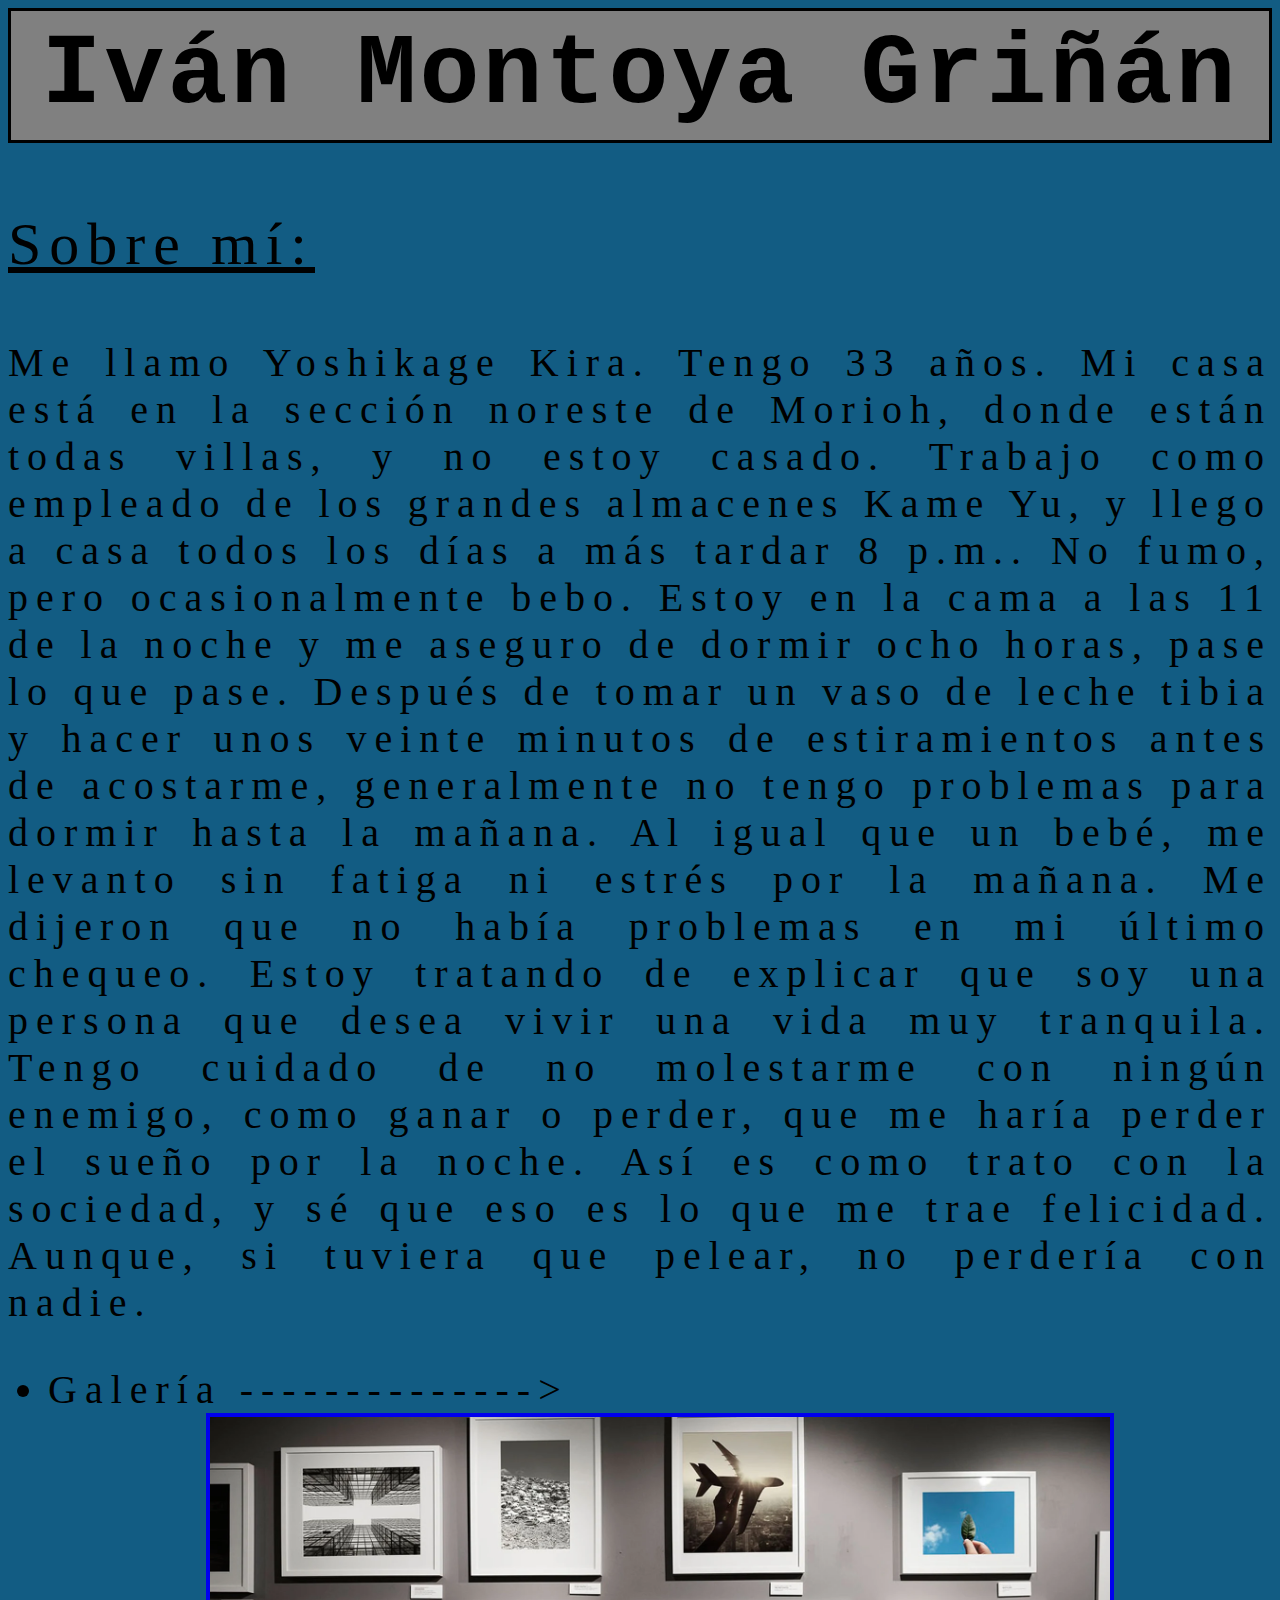
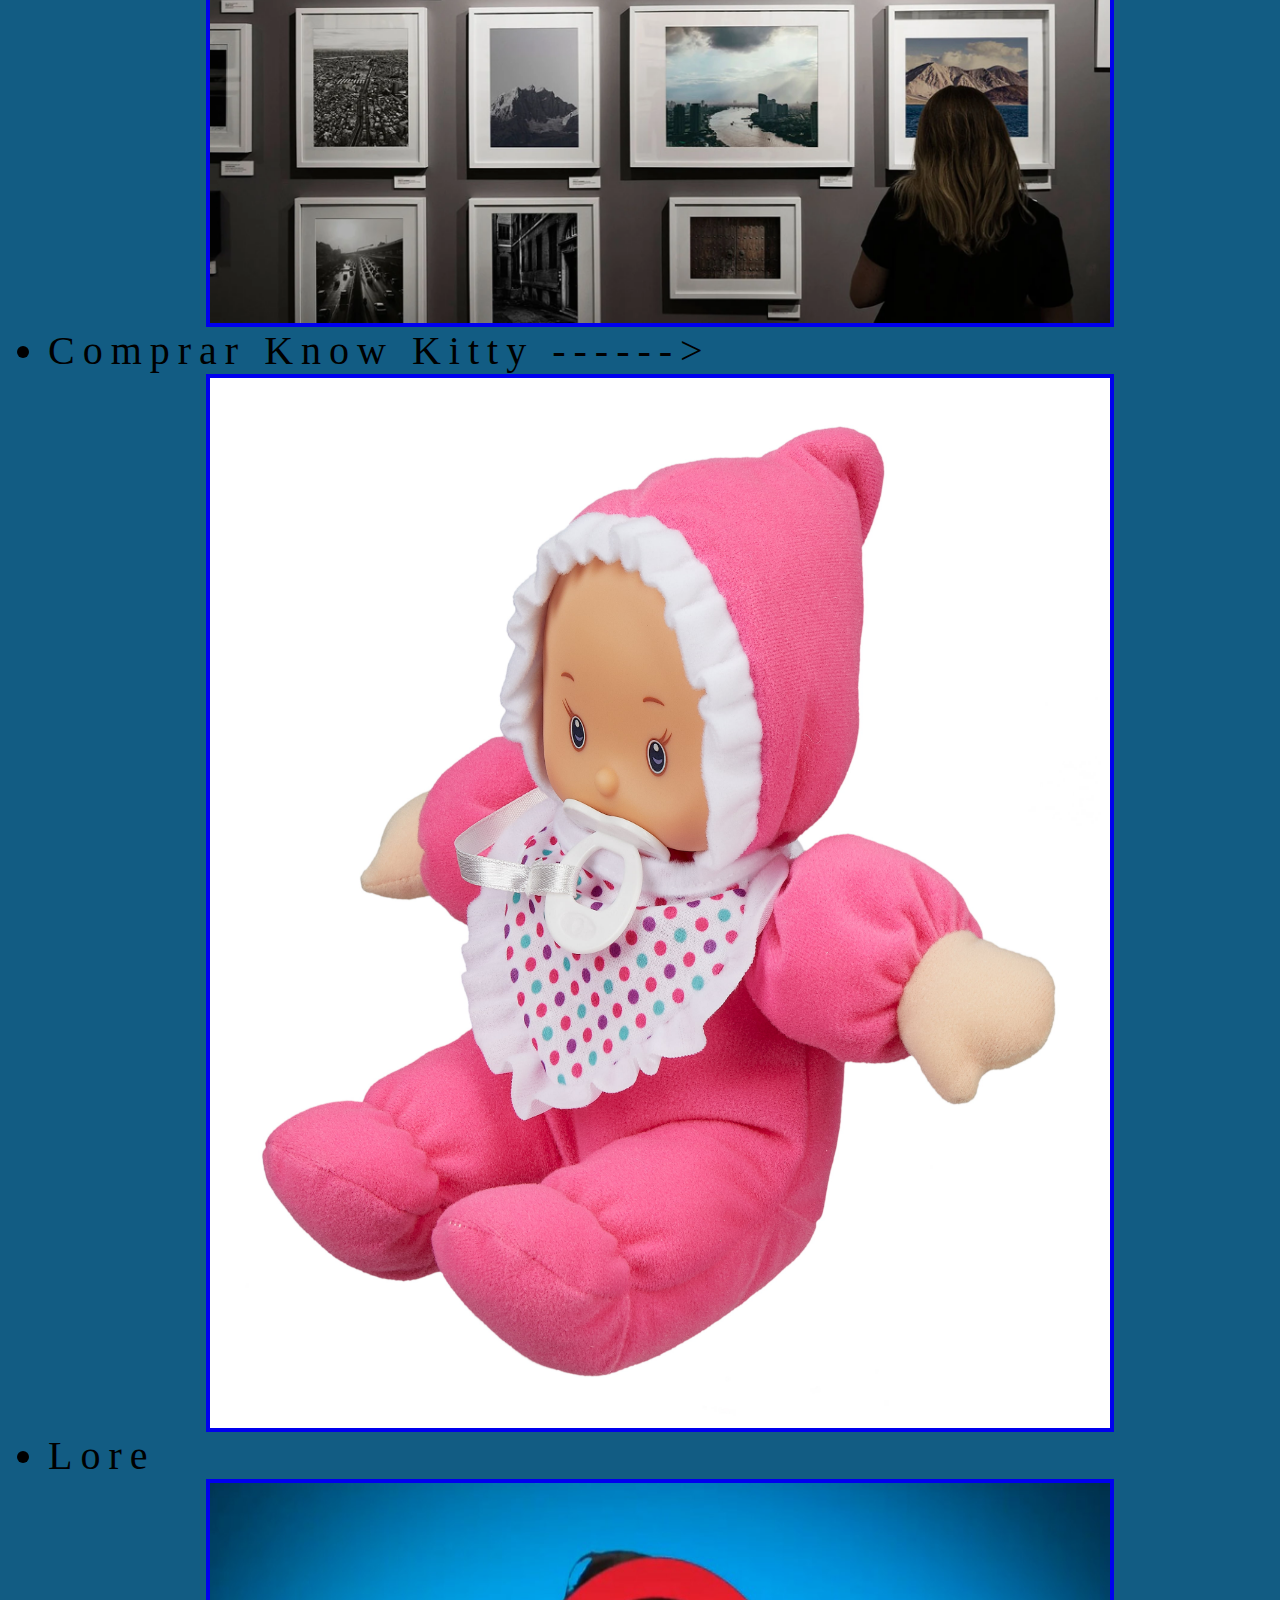
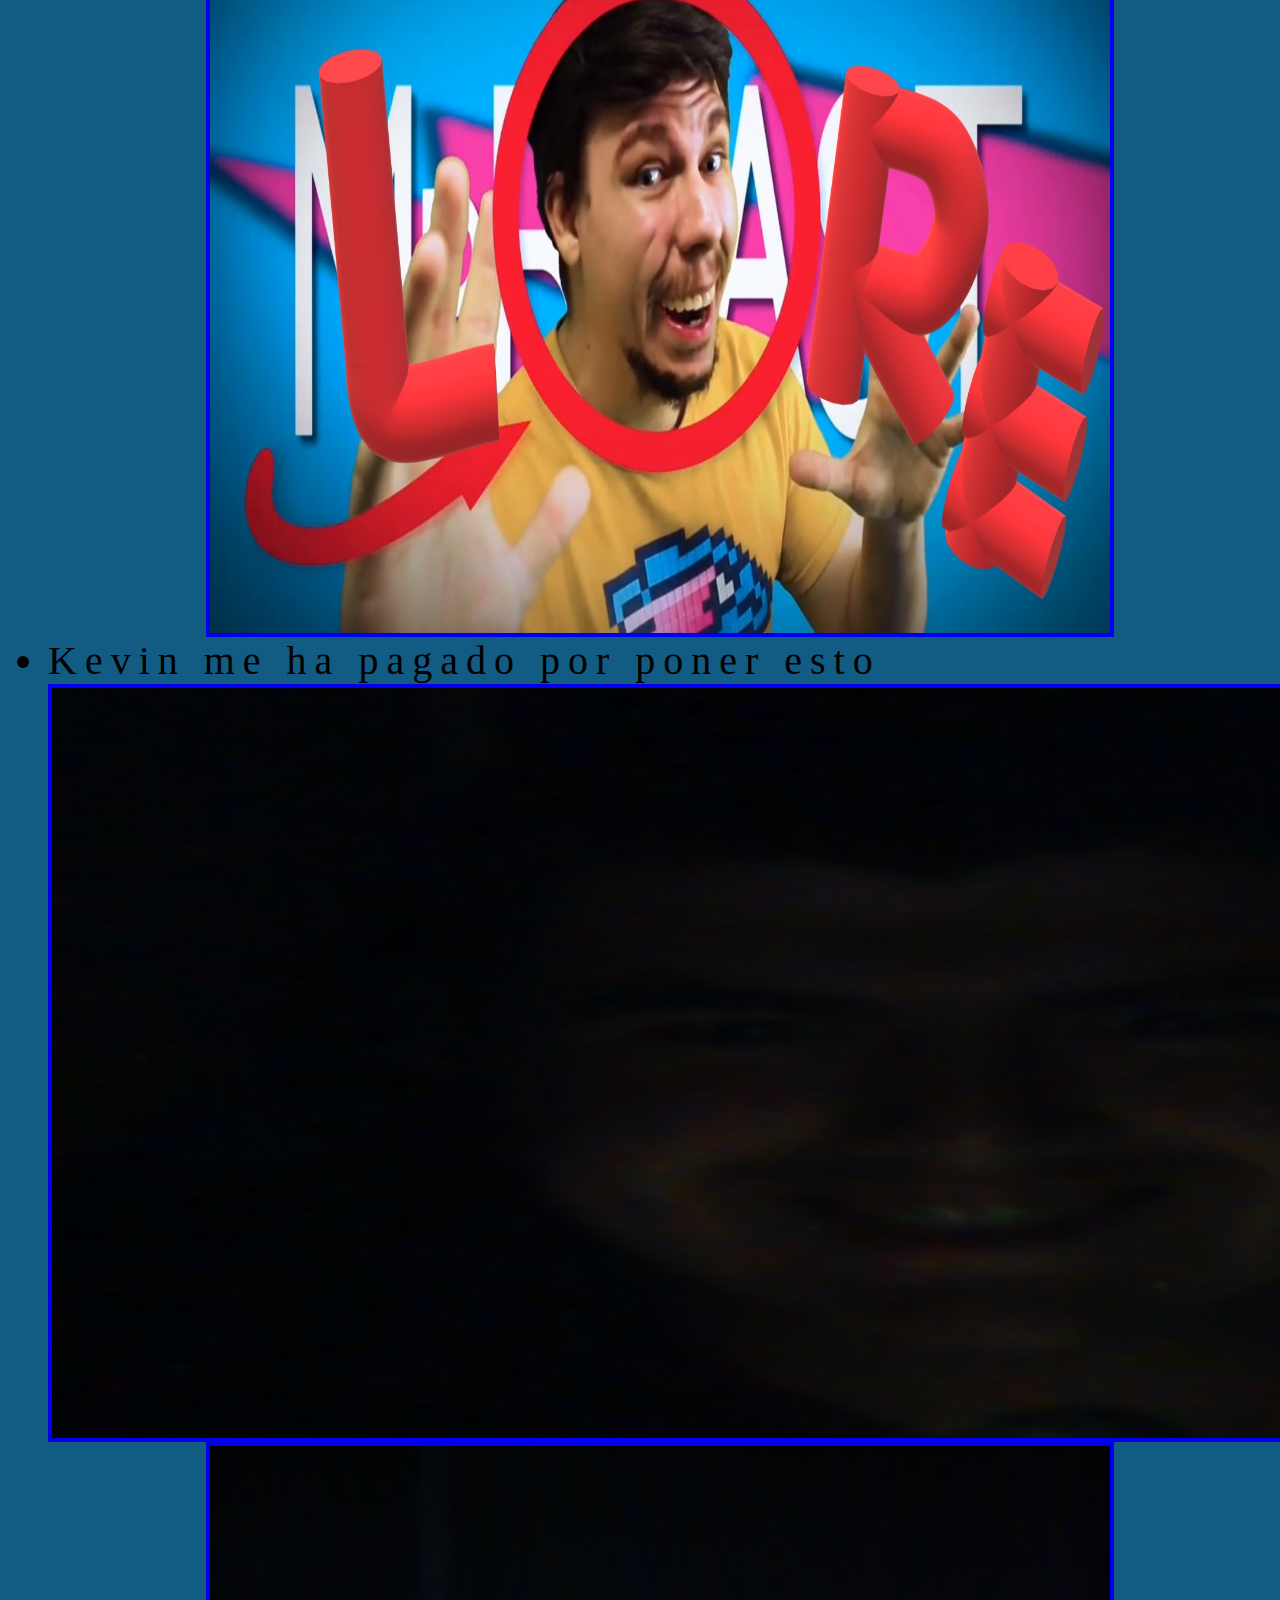
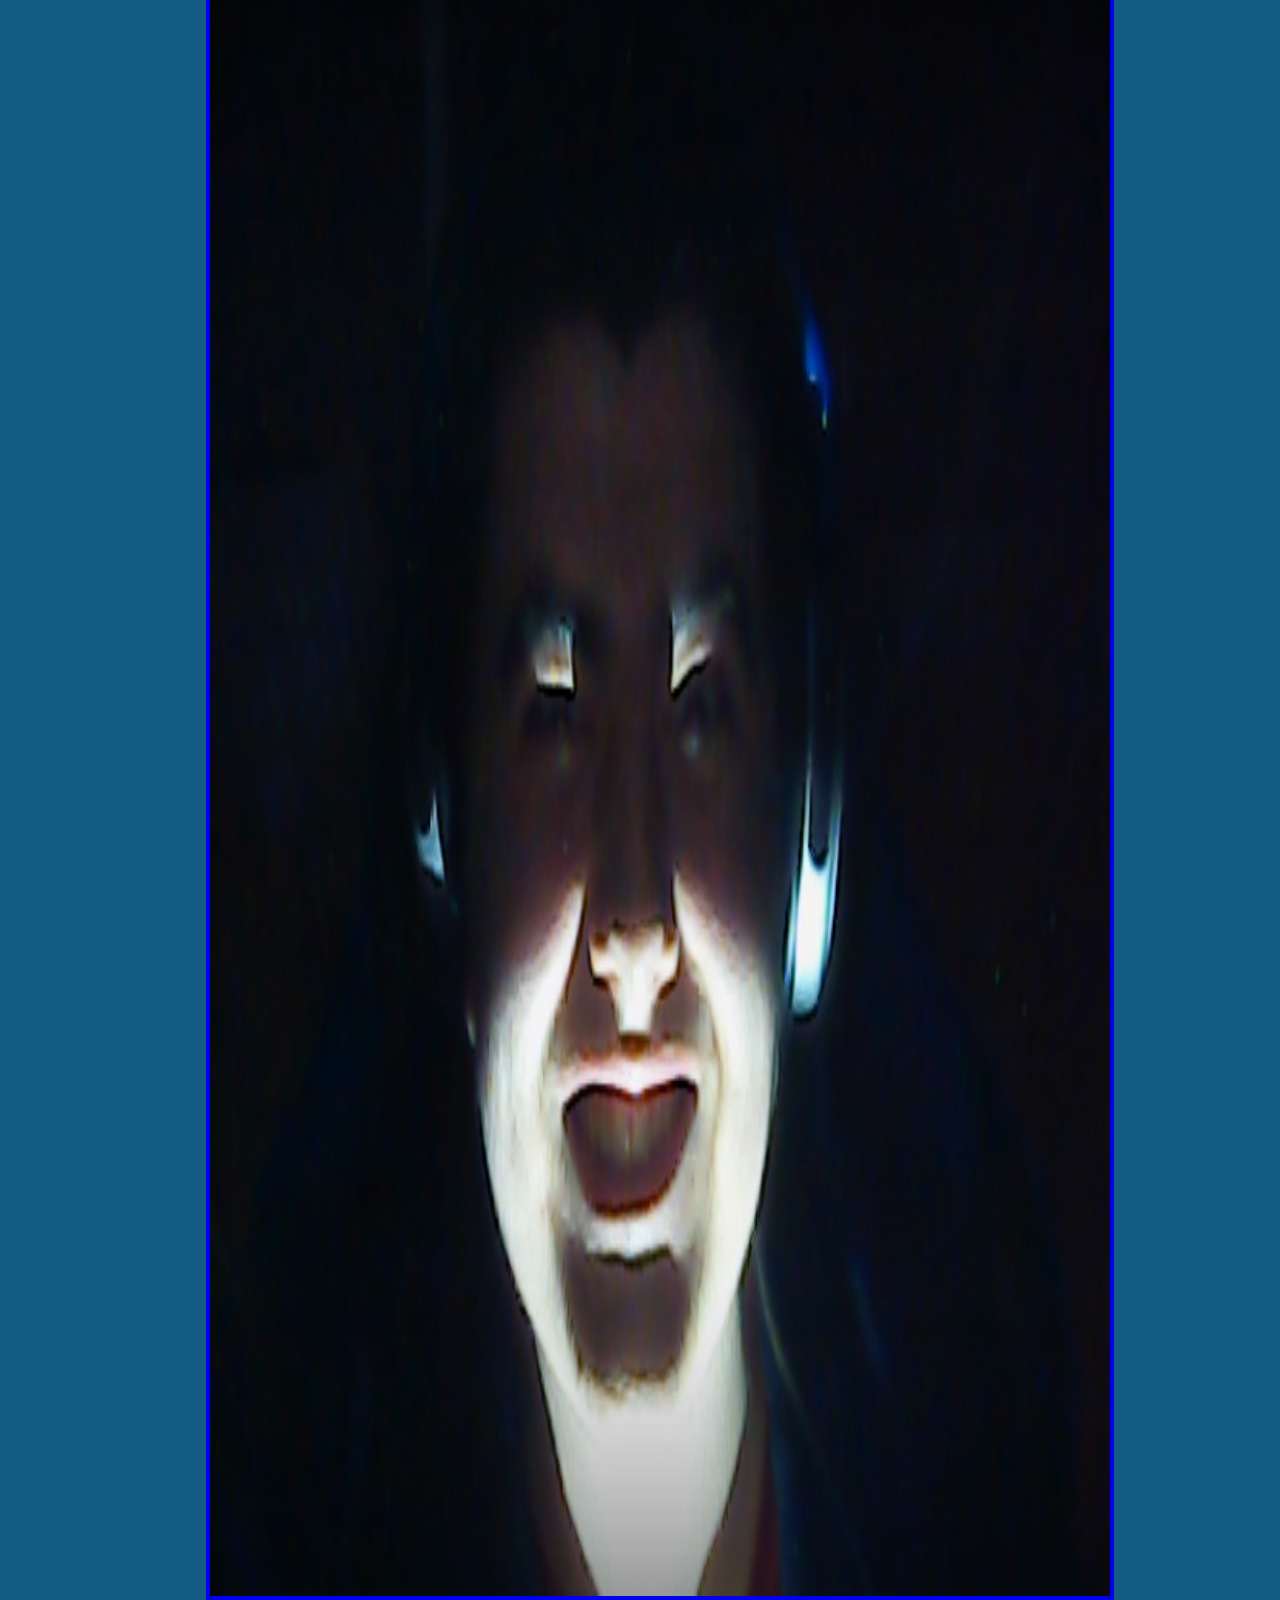
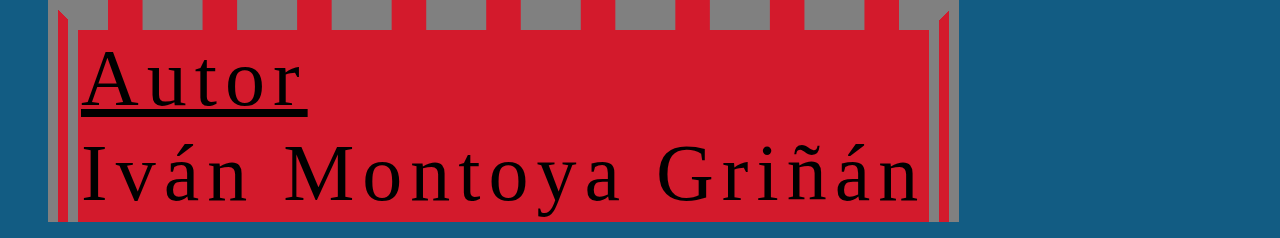
<file: index.html>
<html> 
  <title> Index </title>
<head> <link rel="stylesheet" style="text/css" href="style.css">
  <h1 class="p0"> Iván Montoya Griñán </h1> 
  
  
  </head>

<body>
 <p class="p1"> Sobre mí: <p class="p2"> Me llamo Yoshikage Kira. Tengo 33 años. Mi casa está en la sección noreste de Morioh, donde están todas villas, y no estoy casado. Trabajo como empleado de los grandes almacenes Kame Yu, y llego a casa todos los días a más tardar 8 p.m.. No fumo, pero ocasionalmente bebo. Estoy en la cama a las 11 de la noche y me aseguro de dormir ocho horas, pase lo que pase. Después de tomar un vaso de leche tibia y hacer unos veinte minutos de estiramientos antes de acostarme, generalmente no tengo problemas para dormir hasta la mañana. Al igual que un bebé, me levanto sin fatiga ni estrés por la mañana. Me dijeron que no había problemas en mi último chequeo. Estoy tratando de explicar que soy una persona que desea vivir una vida muy tranquila. Tengo cuidado de no molestarme con ningún enemigo, como ganar o perder, que me haría perder el sueño por la noche. Así es como trato con la sociedad, y sé que eso es lo que me trae felicidad. Aunque, si tuviera que pelear, no perdería con nadie.</p> </p>
   <ul>
   <li class="p3"> Galería --------------> <a href="Parte2.html"> <div align="center"> <img src="galeria.jpg" width=900px> </div> </a>
   <li class="p3"> Comprar Know Kitty ------>  <a href="Parte3.html"> <div align="center"> <img src="doll.jpg" width=900px height=1050px> </div> </a>
   <li class="p3"> Lore <a href="Parte4.html"> <div align="center"> <img src="lore.jpg" width=900px height=750px> </div> </a>
   <li class="p3"> Kevin me ha pagado por poner esto <a href="Jogo.html"> <div align="center"> <img src="kevinchin.jpg" width=1900px height=750px> <img src="kevin.jpg" width=900px height=1750px> </div> </a>
   <table class="p11">
<tr>   
   <td style="text-decoration:underline"> Autor </td>
</tr>
<tr>
   <td> Iván Montoya Griñán </td>
   </html>
</file>
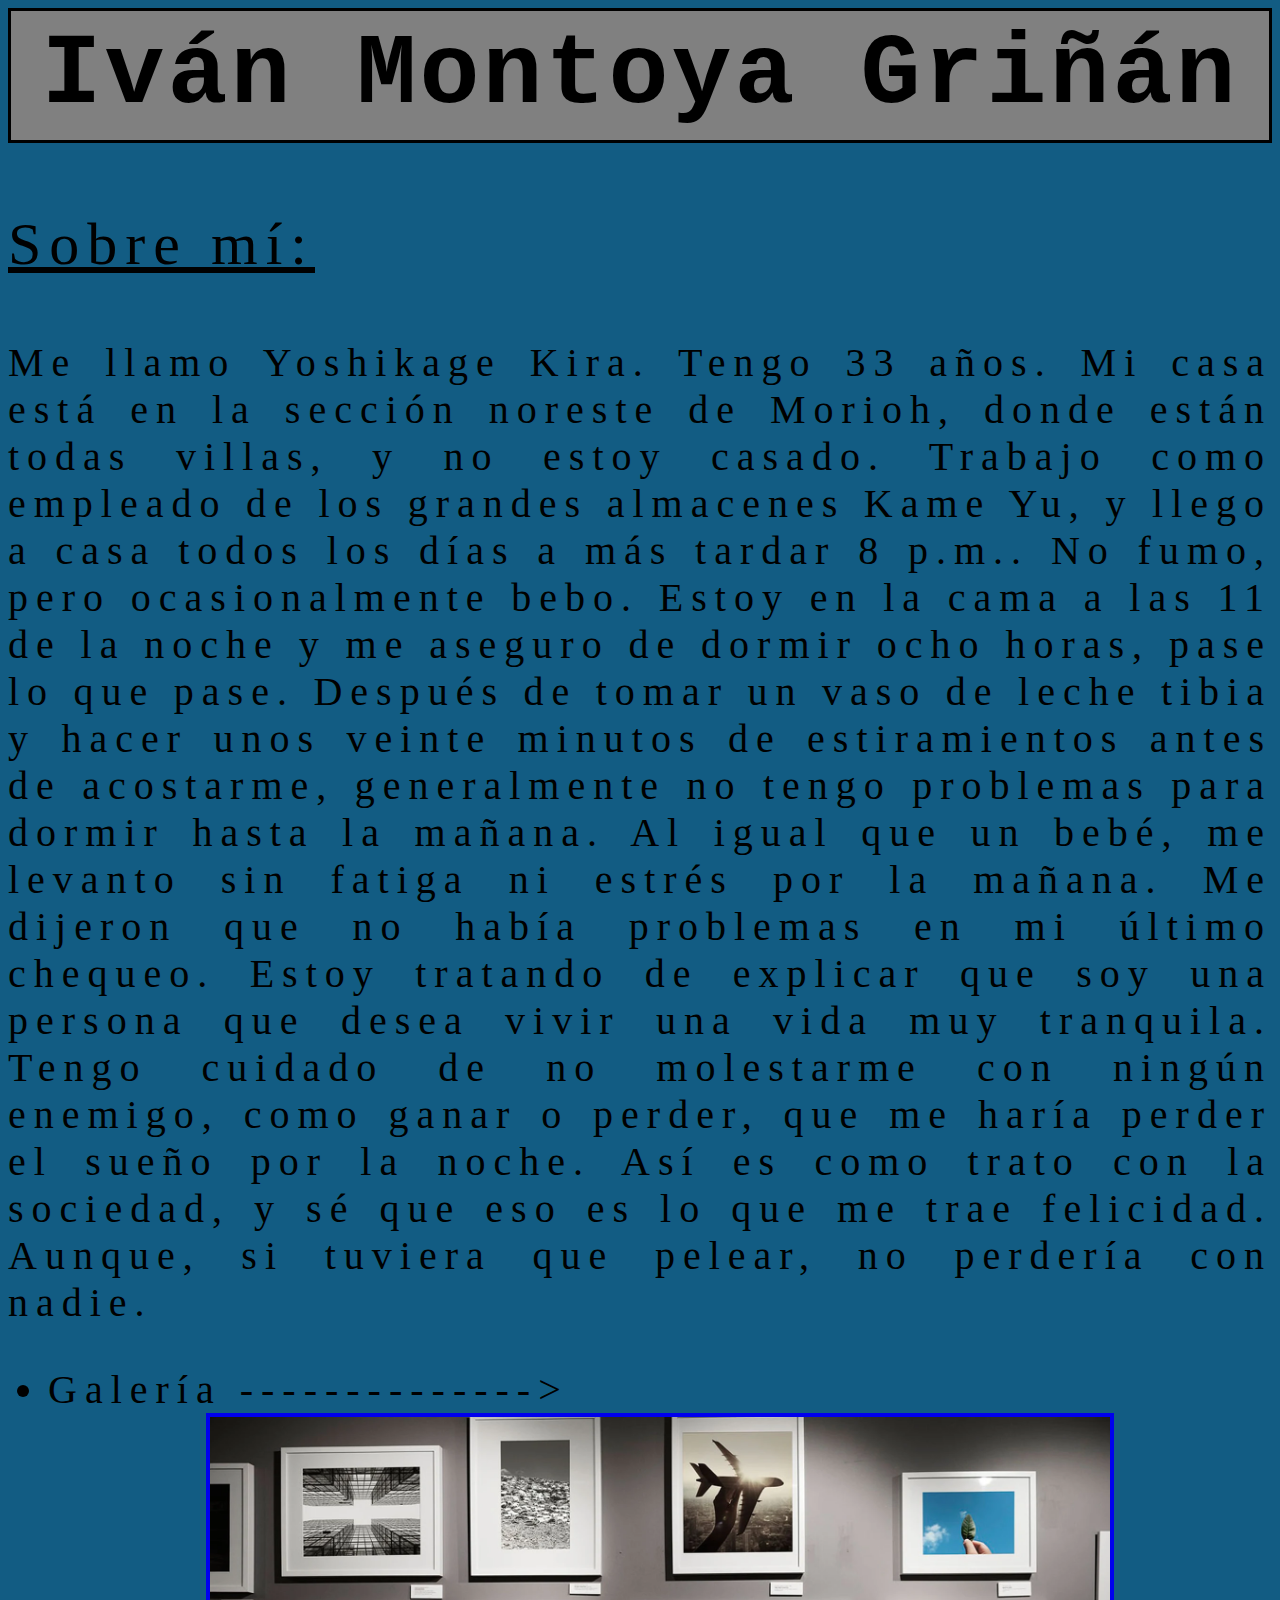
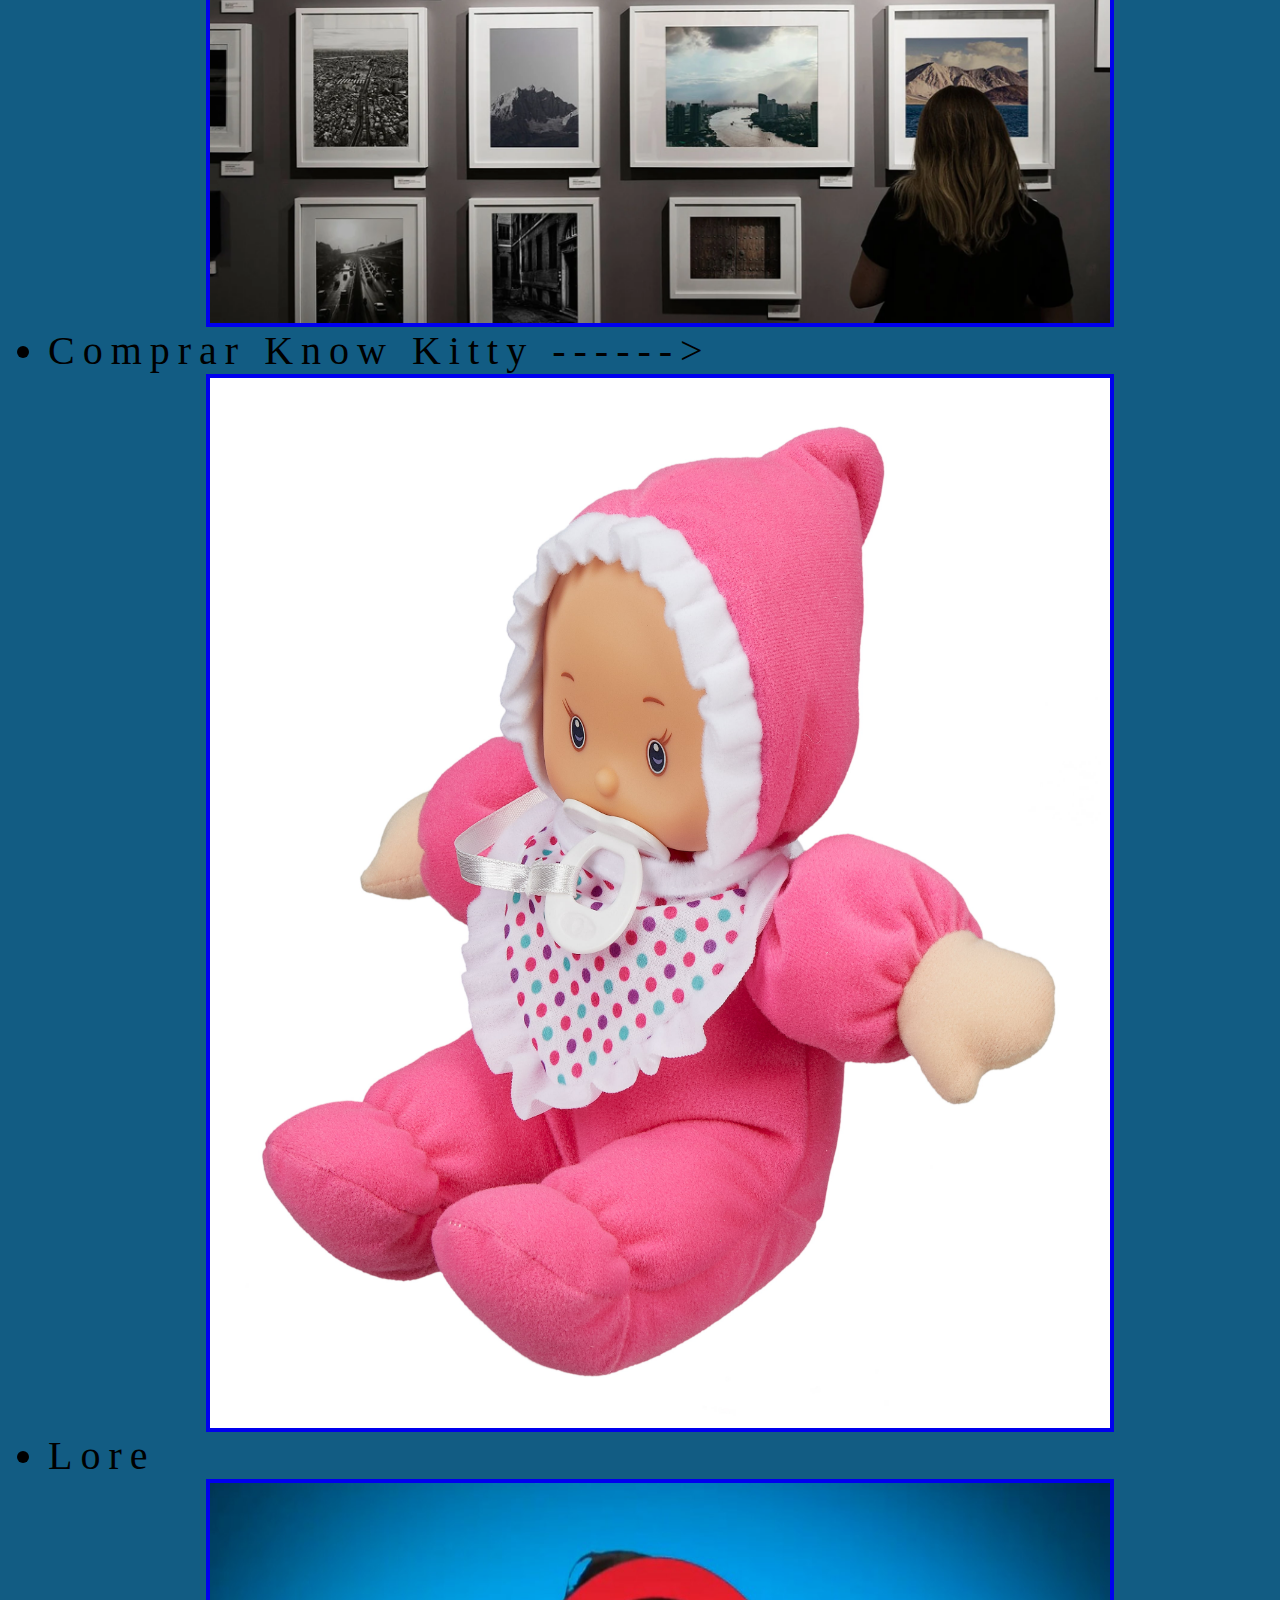
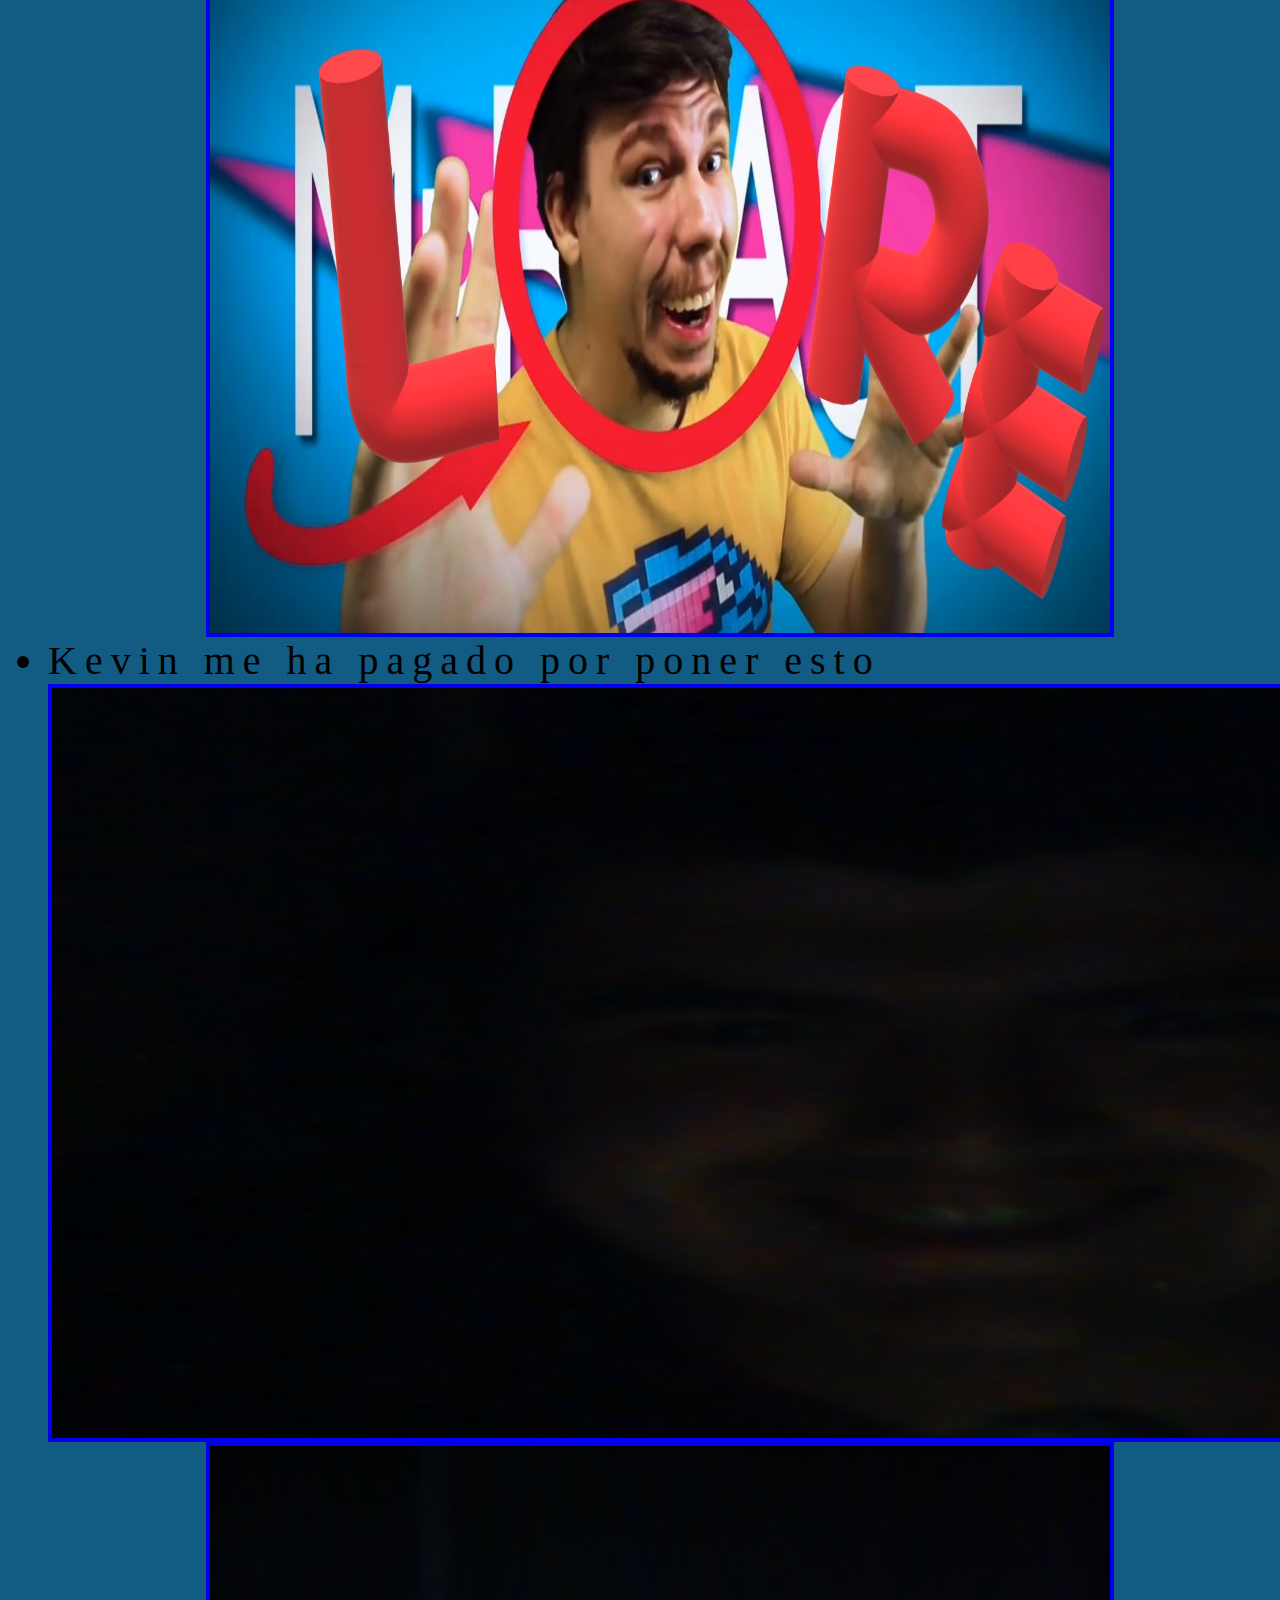
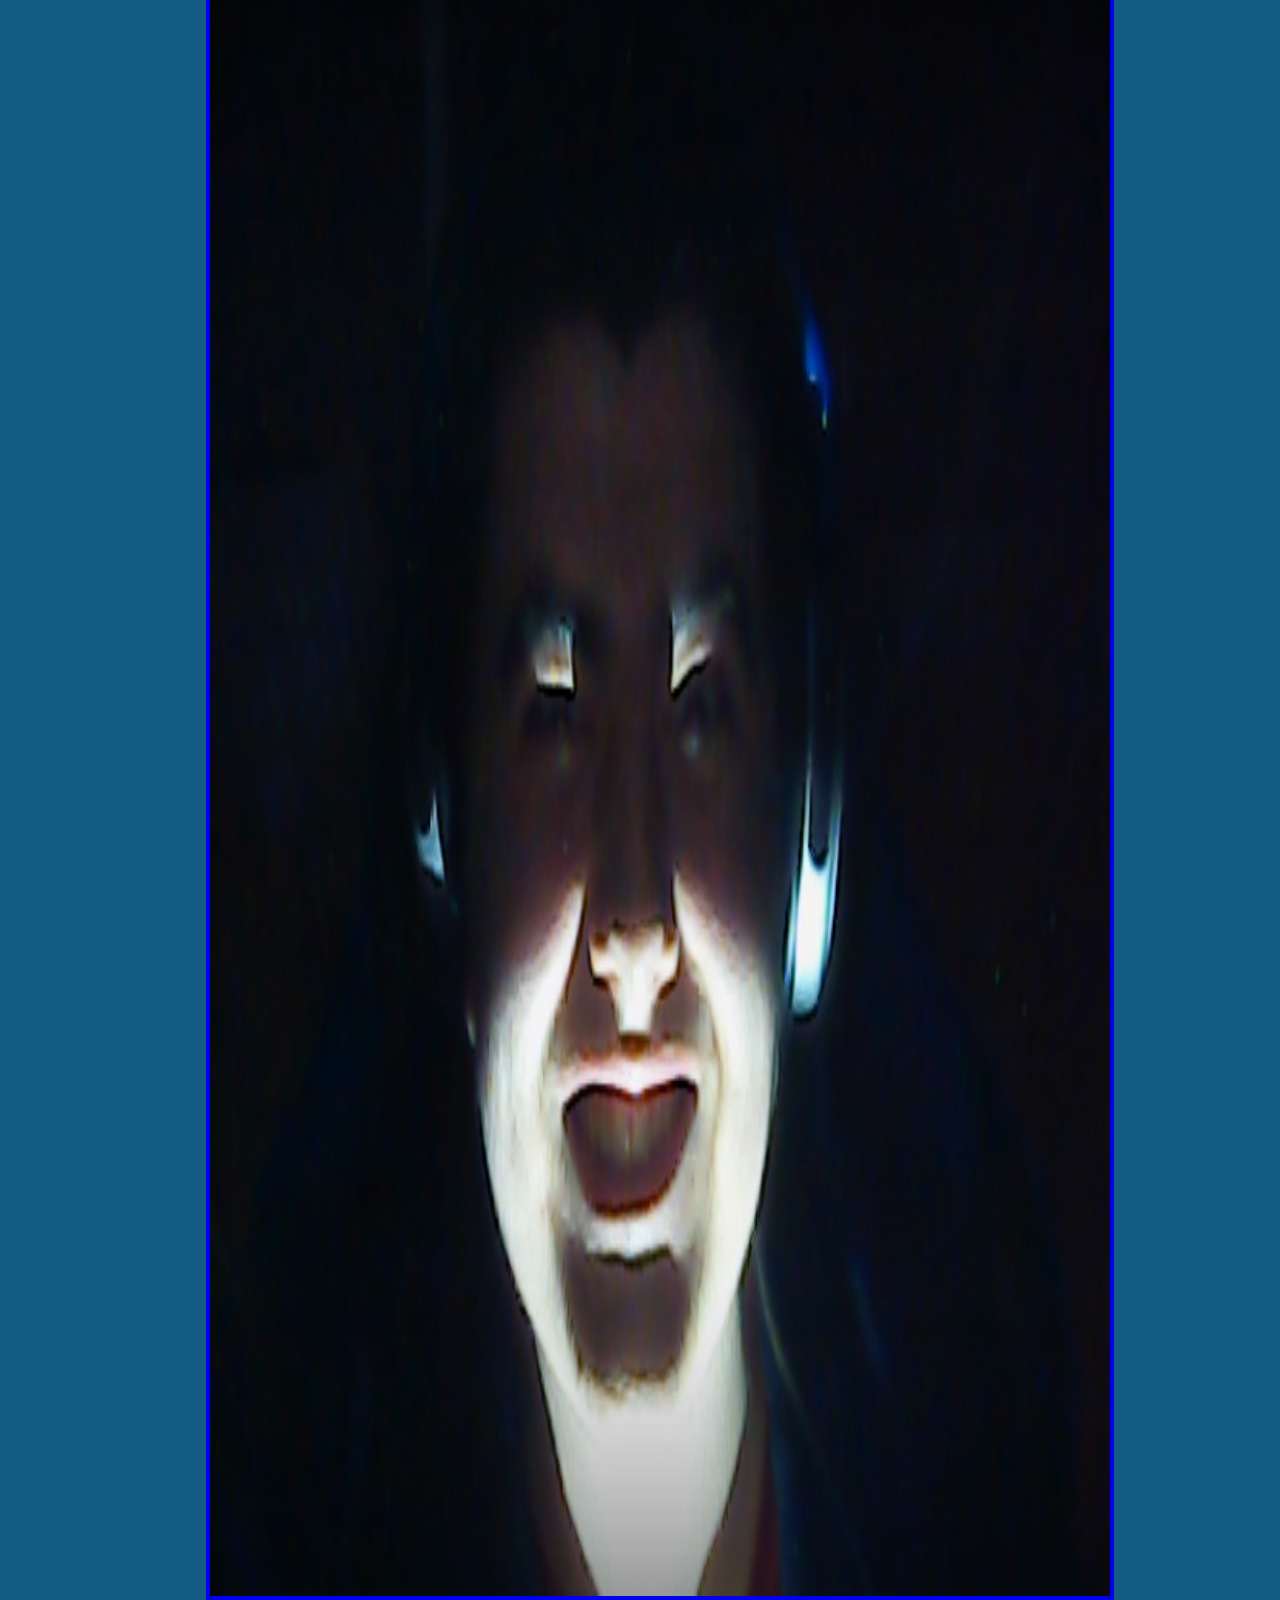
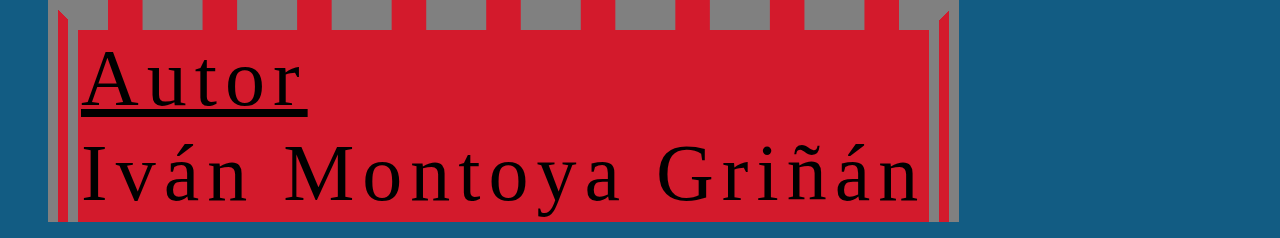
<file: Parte1.html>
<html> 
  <title> Index </title>
<head> <link rel="stylesheet" style="text/css" href="style.css">
  <h1 class="p0"> Iván Montoya Griñán </h1> 
  
  
  </head>

<body>
 <p class="p1"> Sobre mí: <p class="p2"> Me llamo Yoshikage Kira. Tengo 33 años. Mi casa está en la sección noreste de Morioh, donde están todas villas, y no estoy casado. Trabajo como empleado de los grandes almacenes Kame Yu, y llego a casa todos los días a más tardar 8 p.m.. No fumo, pero ocasionalmente bebo. Estoy en la cama a las 11 de la noche y me aseguro de dormir ocho horas, pase lo que pase. Después de tomar un vaso de leche tibia y hacer unos veinte minutos de estiramientos antes de acostarme, generalmente no tengo problemas para dormir hasta la mañana. Al igual que un bebé, me levanto sin fatiga ni estrés por la mañana. Me dijeron que no había problemas en mi último chequeo. Estoy tratando de explicar que soy una persona que desea vivir una vida muy tranquila. Tengo cuidado de no molestarme con ningún enemigo, como ganar o perder, que me haría perder el sueño por la noche. Así es como trato con la sociedad, y sé que eso es lo que me trae felicidad. Aunque, si tuviera que pelear, no perdería con nadie.</p> </p>
   <ul>
   <li class="p3"> Galería --------------> <a href="Parte2.html"> <div align="center"> <img src="galeria.jpg" width=900px> </div> </a>
   <li class="p3"> Comprar Know Kitty ------>  <a href="Parte3.html"> <div align="center"> <img src="doll.jpg" width=900px height=1050px> </div> </a>
   <li class="p3"> Lore <a href="Parte4.html"> <div align="center"> <img src="lore.jpg" width=900px height=750px> </div> </a>
   <li class="p3"> Kevin me ha pagado por poner esto <a href="jogo.html"> <div align="center"> <img src="kevinchin.jpg" width=1900px height=750px> <img src="kevin.jpg" width=900px height=1750px> </div> </a>
   <table class="p11">
<tr>   
   <td style="text-decoration:underline"> Autor </td>
</tr>
<tr>
   <td> Iván Montoya Griñán </td>
   </html>
</file>
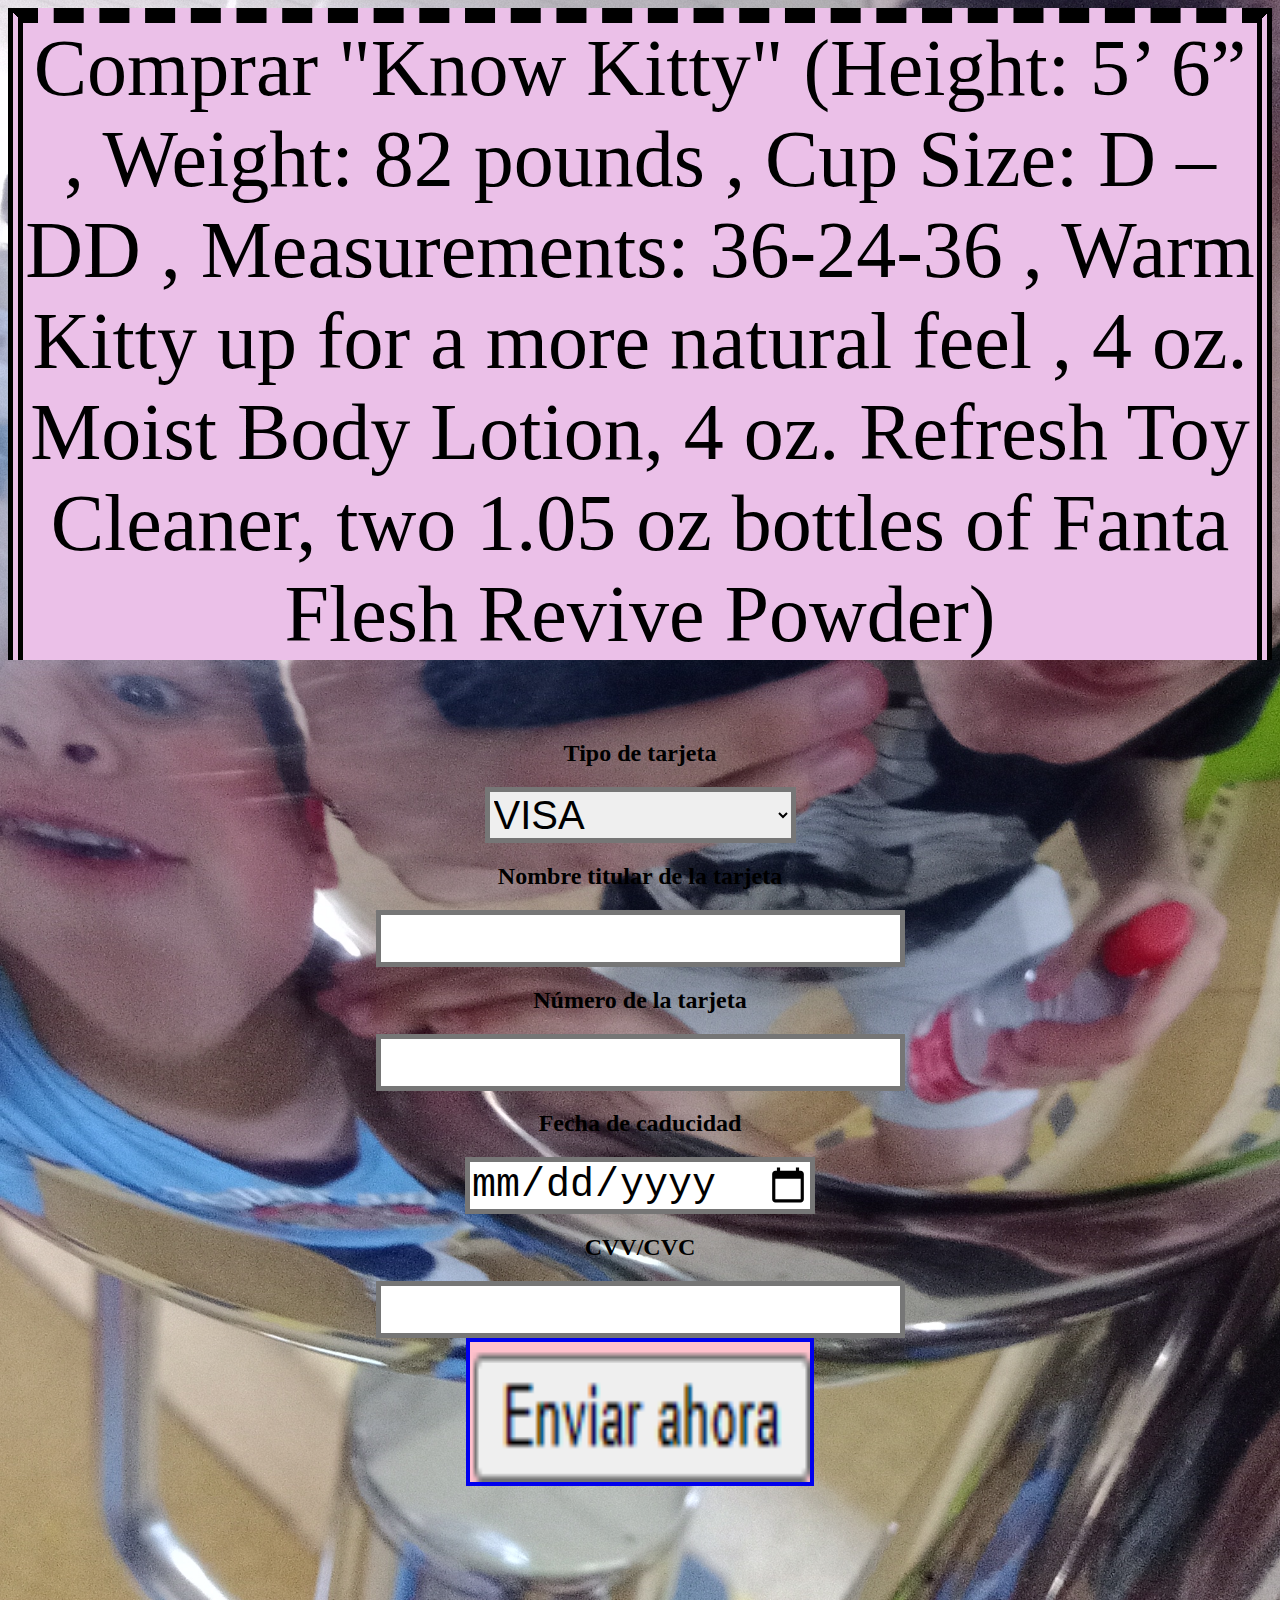
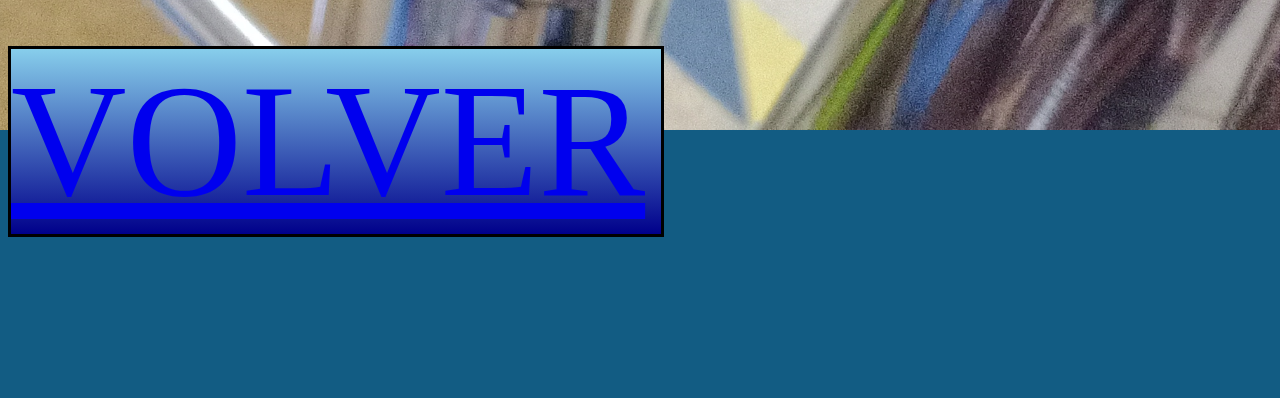
<file: Parte3.html>
<html>
<head>
	<title>Comprar KnowKitty</title><link rel="stylesheet" style="text/css" href="style.css"> </head>
</head>
<body style="background-image: url(fondo.jpg); background-repeat: no-repeat; background-attachment:fixed; background-size:cover; text-align: center;
background-position: center">
	<p class="p9">Comprar "Know Kitty" (Height: 5’ 6” , Weight: 82 pounds , Cup Size: D – DD , Measurements: 36-24-36 , Warm Kitty up for a more natural feel ,  4 oz. Moist Body Lotion, 4 oz. Refresh Toy Cleaner, two 1.05 oz bottles of Fanta Flesh Revive Powder)</p>
	<form>
		<h2> Tipo de tarjeta </h2>
		<select class="p10">
		<option>VISA</option>
		<option>MASTERCARD</option>
		<option>Paysafecard</option>
		</select>
		<h2> Nombre titular de la tarjeta </h2>
		<input class="p10" type="text"> 
		<h2> Número de la tarjeta </h2>
		<input class="p10" type="text"> 
		<h2> Fecha de caducidad </h2>
		<input class="p10" type="date"> 
		<h2> CVV/CVC </h2>
		<input class="p10" type="number"> 
		<br> <a href="mailto:1917136@alu.murciaeduca.es?subject=KnowKitty"> <img src="troll.png" width=340px height=140px> </a> 
	</form>
	<p class="p8"> <a href="index.html"> VOLVER </a> </p>
</body>
</html>
</file>
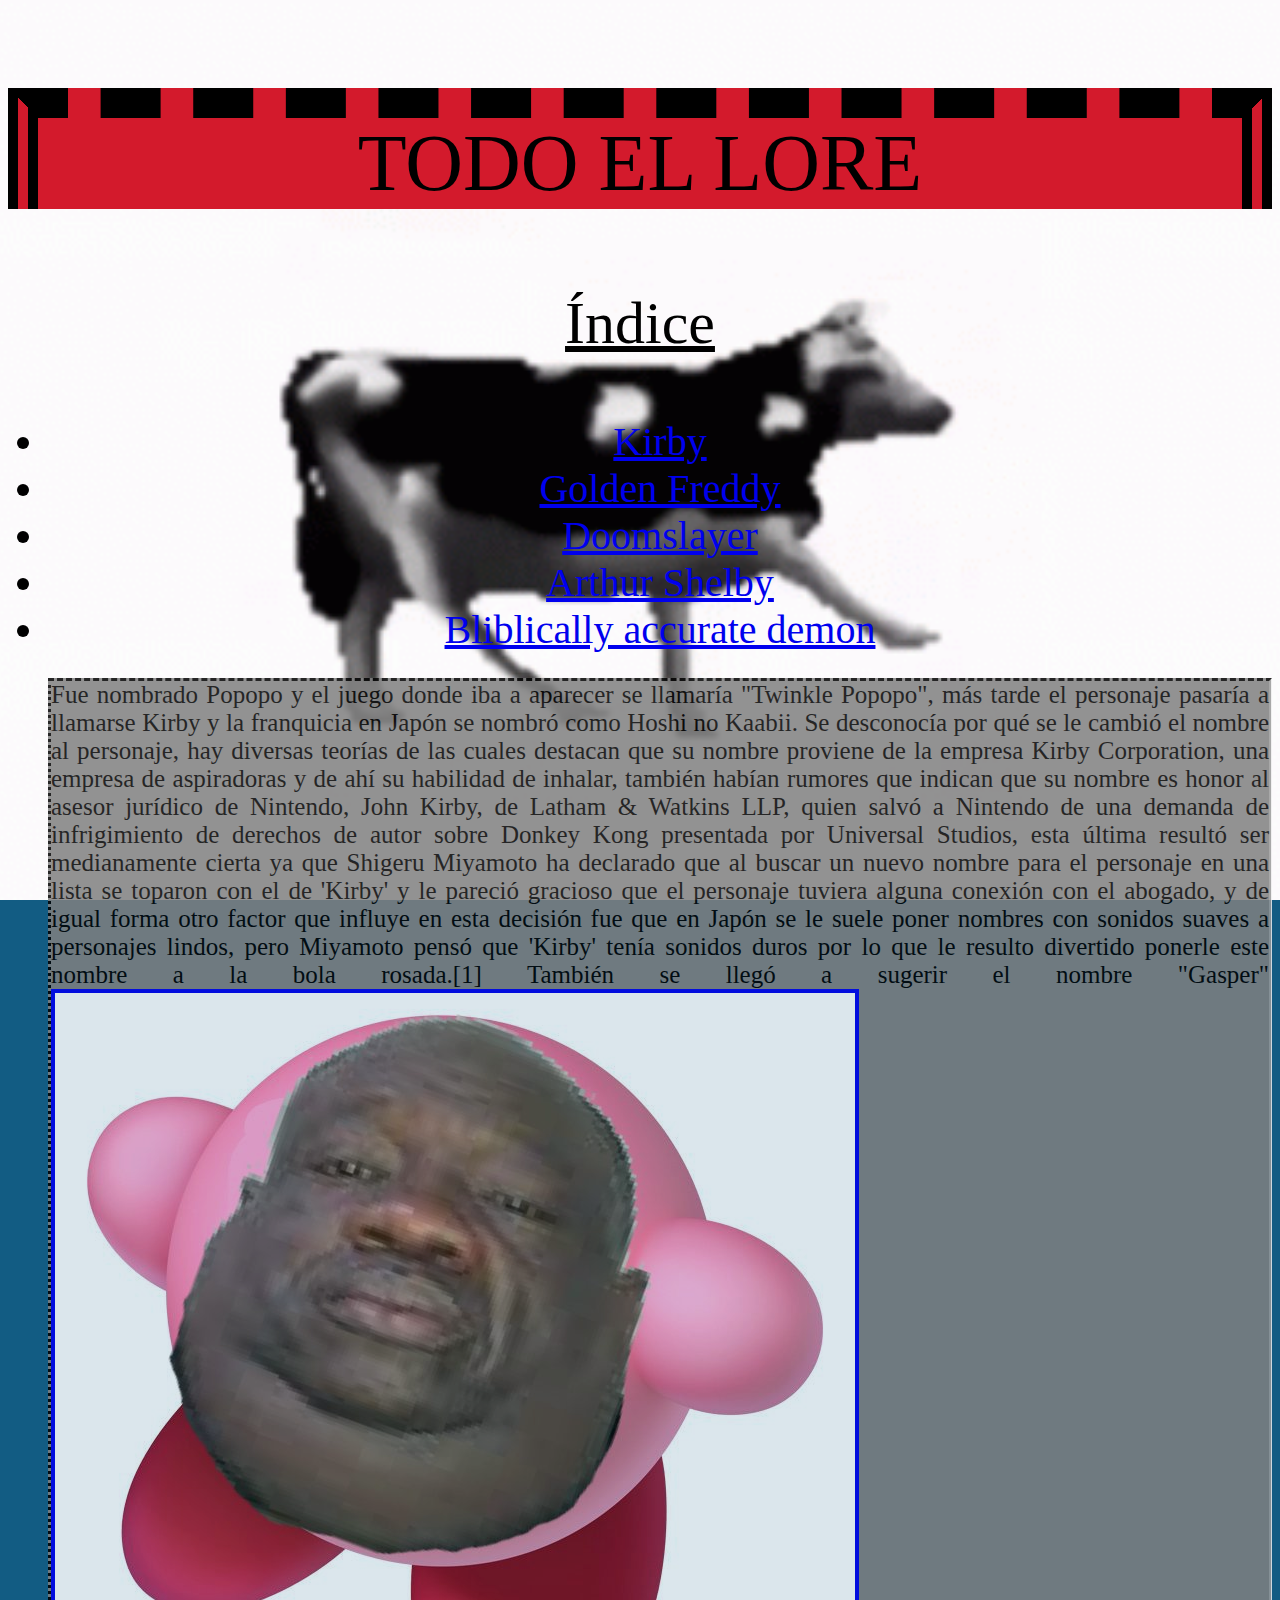
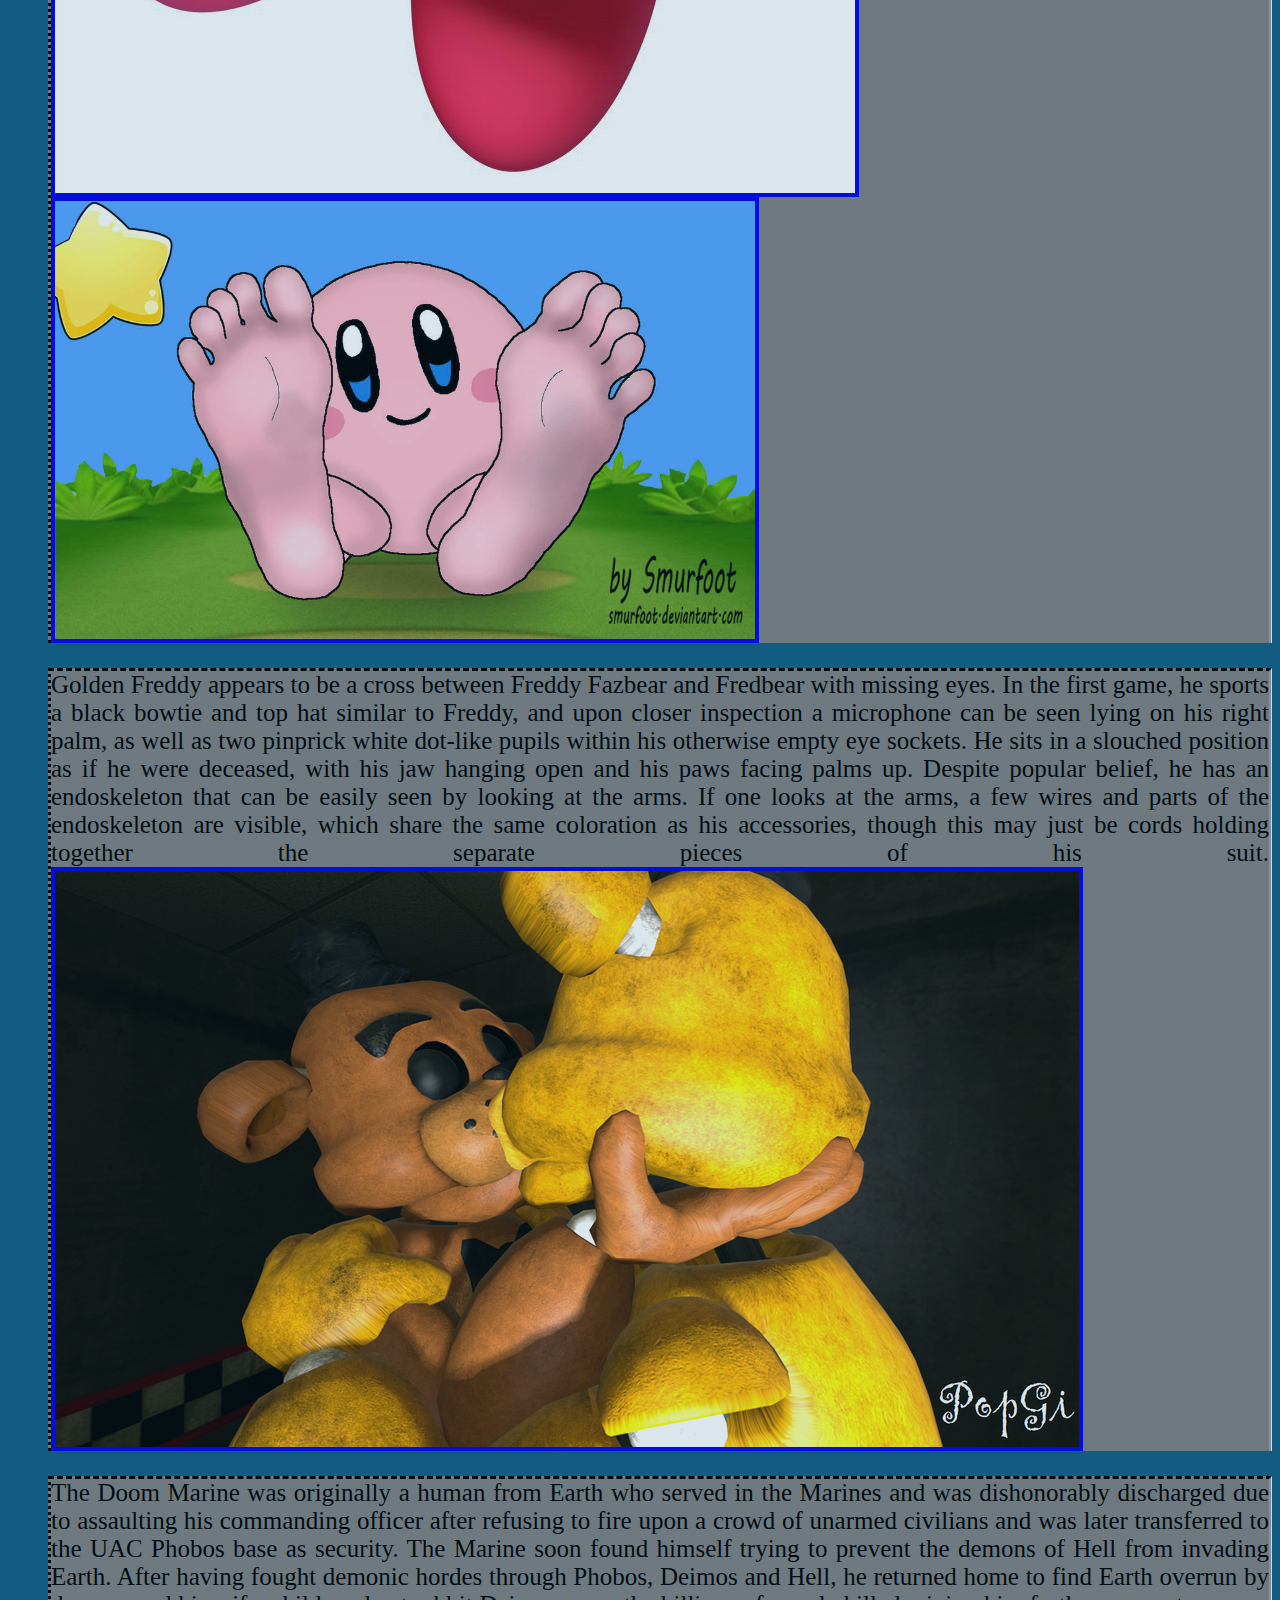
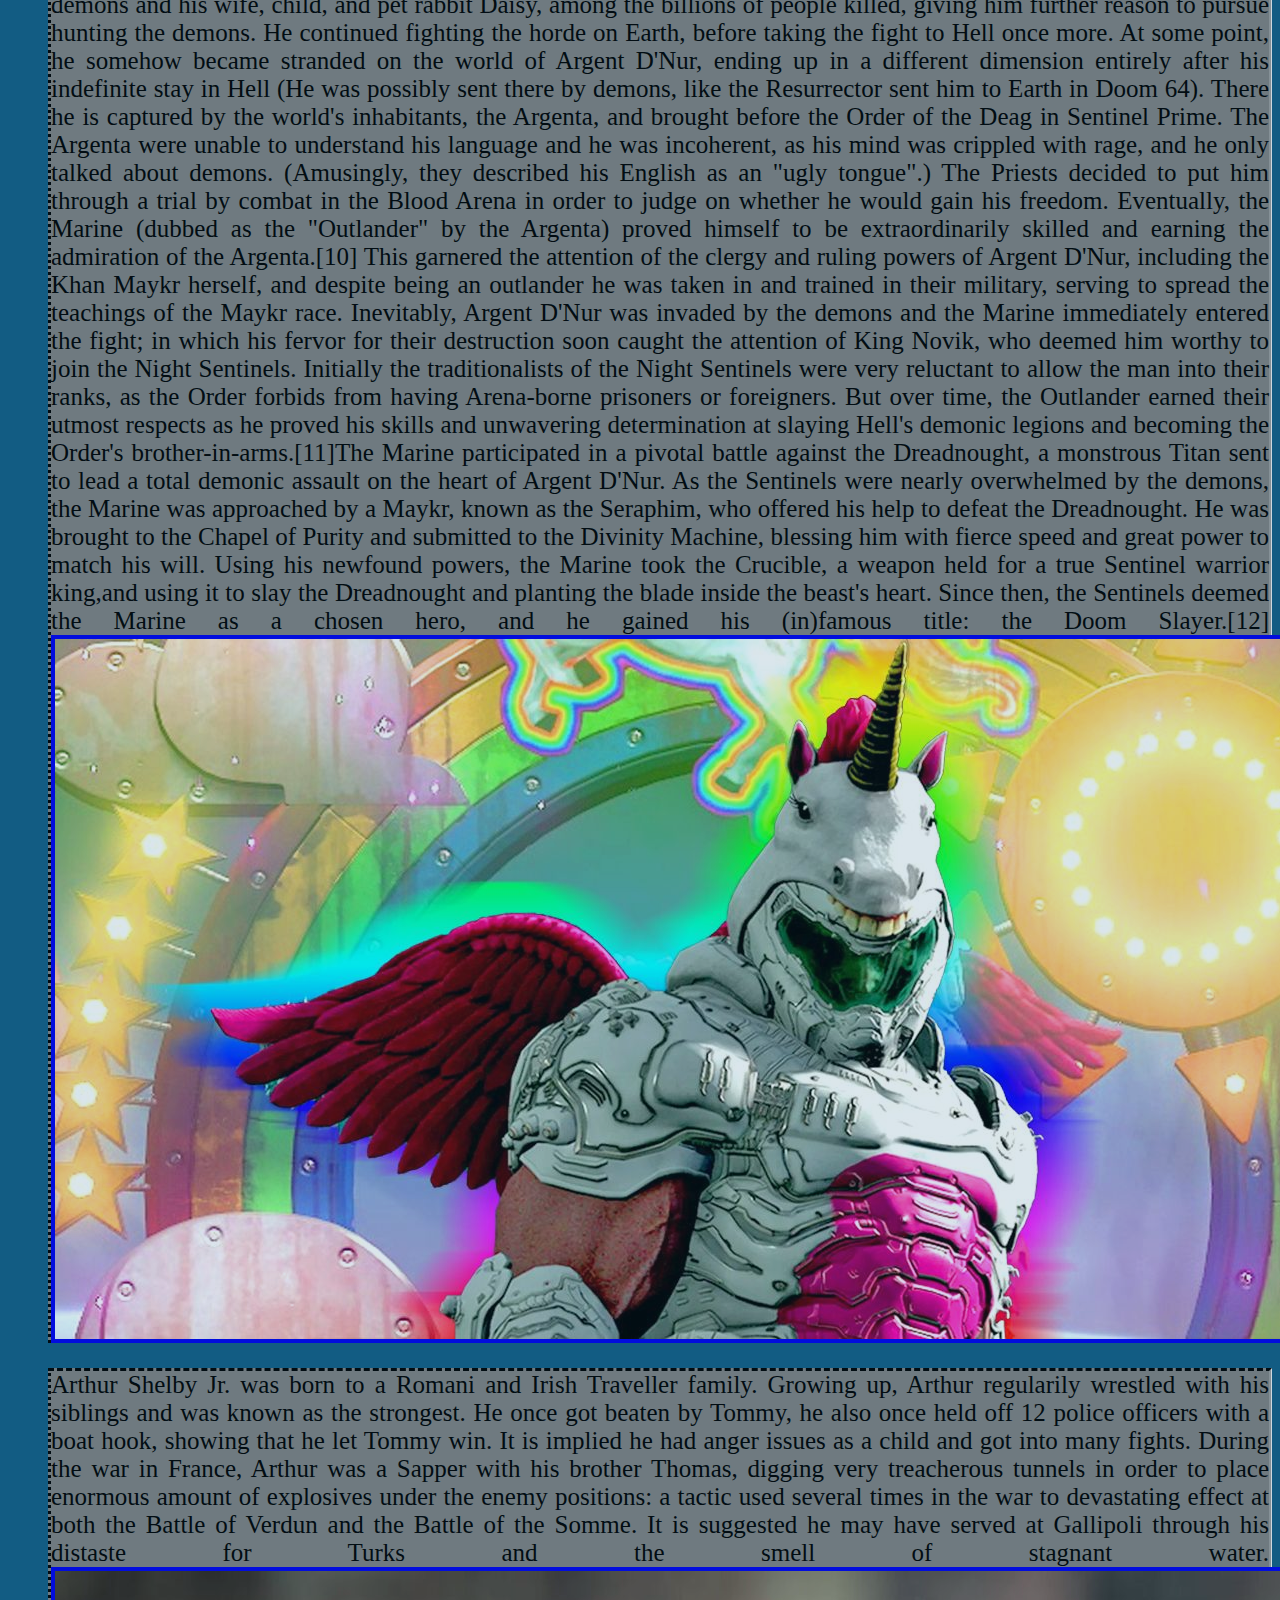
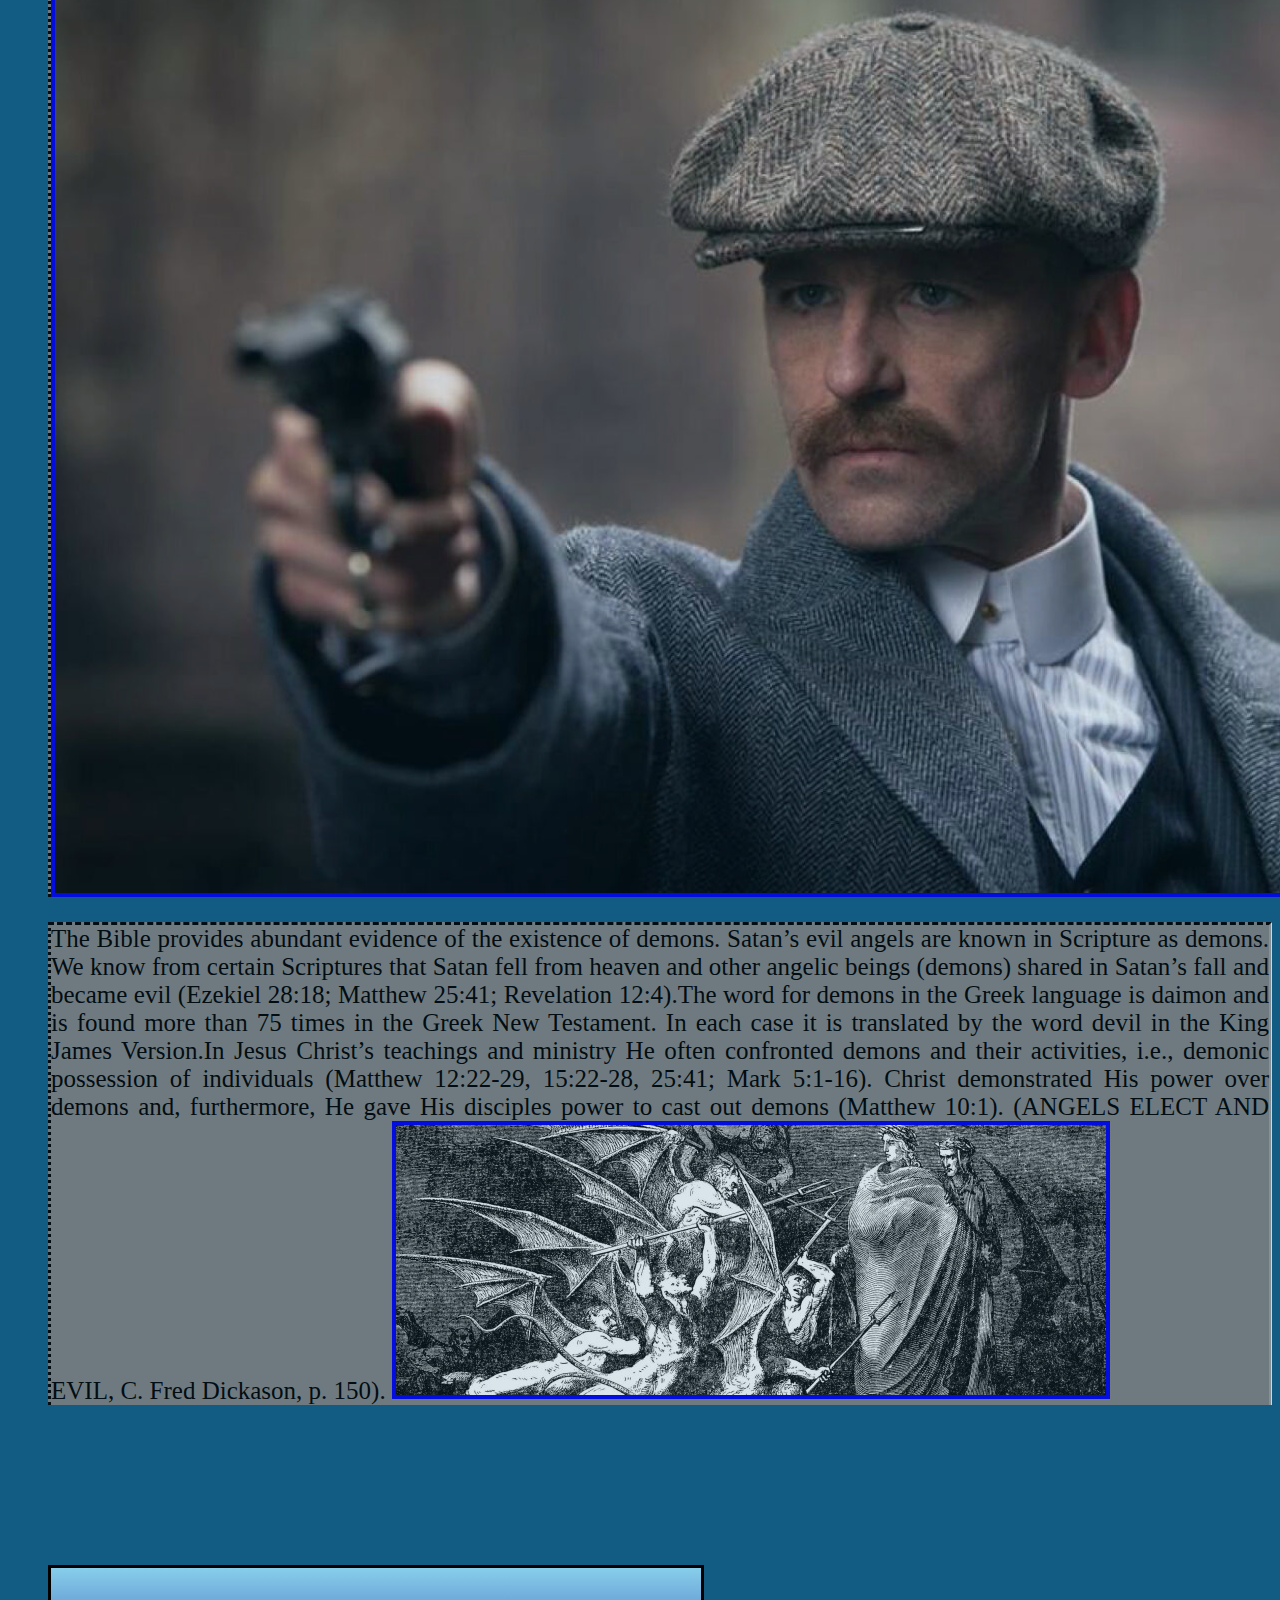
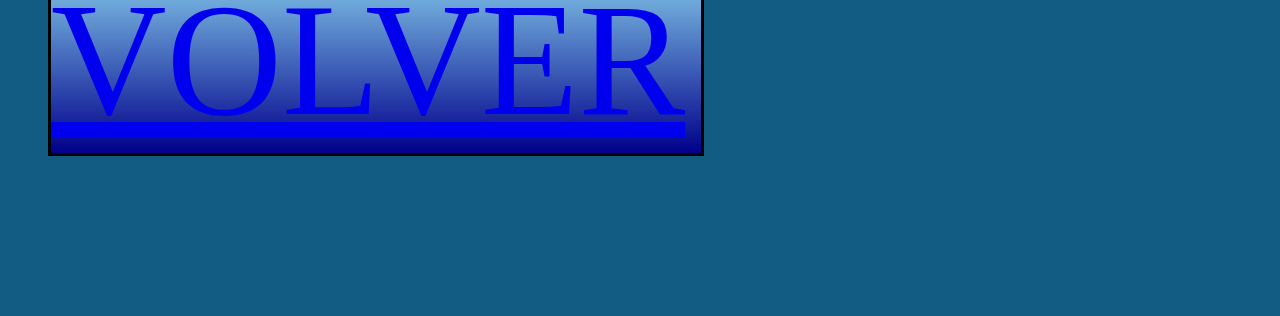
<file: Parte4.html>
<html>
<head> <div id="music" align="center"><embed src="pito.mp3" autostart=true loop=true hidden=true></div> <title> Lore </title> <link rel="stylesheet" style="text/css" href="style.css"> </head>
<body style="background-image: url(cow.gif); background-repeat: no-repeat; background-attachment:fixed; background-size:cover; text-align: center;
background-position: center">
<p class="p11"> TODO EL LORE </p>
<p class="p6"> Índice </p>
 <ul>
 <li class="p12"><a href="#lore1"> Kirby </a> </li>
 <li class="p12"><a href="#lore2"> Golden Freddy </a> </li>
 <li class="p12"><a href="#lore3"> Doomslayer </a> </li>
 <li class="p12"><a href="#lore4"> Arthur Shelby </a> </li>
 <li class="p12"><a href="#lore5"> Bliblically accurate demon </a> </li>
 <p id="lore1" class="p13"> Fue nombrado Popopo y el juego donde iba a aparecer se llamaría "Twinkle Popopo", más tarde el personaje pasaría a llamarse Kirby y la franquicia en Japón se nombró como Hoshi no Kaabii. Se desconocía por qué se le cambió el nombre al personaje, hay diversas teorías de las cuales destacan que su nombre proviene de la empresa Kirby Corporation, una empresa de aspiradoras y de ahí su habilidad de inhalar, también habían rumores que indican que su nombre es honor al asesor jurídico de Nintendo, John Kirby, de Latham & Watkins LLP, quien salvó a Nintendo de una demanda de infrigimiento de derechos de autor sobre Donkey Kong presentada por Universal Studios, esta última resultó ser medianamente cierta ya que Shigeru Miyamoto ha declarado que al buscar un nuevo nombre para el personaje en una lista se toparon con el de 'Kirby' y le pareció gracioso que el personaje tuviera alguna conexión con el abogado, y de igual forma otro factor que influye en esta decisión fue que en Japón se le suele poner nombres con sonidos suaves a personajes lindos, pero Miyamoto pensó que 'Kirby' tenía sonidos duros por lo que le resulto divertido ponerle este nombre a la bola rosada.[1] También se llegó a sugerir el nombre "Gasper" <a href="https://youtu.be/UwbVgb9J9Pc"> <img src="kibber.jpg"> <img src="kiroot.jpg" width="700px">  </a></p>
 <p id="lore2" class="p13"> Golden Freddy appears to be a cross between Freddy Fazbear and Fredbear with missing eyes. In the first game, he sports a black bowtie and top hat similar to Freddy, and upon closer inspection a microphone can be seen lying on his right palm, as well as two pinprick white dot-like pupils within his otherwise empty eye sockets. He sits in a slouched position as if he were deceased, with his jaw hanging open and his paws facing palms up. Despite popular belief, he has an endoskeleton that can be easily seen by looking at the arms. If one looks at the arms, a few wires and parts of the endoskeleton are visible, which share the same coloration as his accessories, though this may just be cords holding together the separate pieces of his suit. <a href="https://youtu.be/ARWg160eaX4?t=12"> <img src="goldenfreddy.jpg"> </a></p>
 <p id="lore3" class="p13"> The Doom Marine was originally a human from Earth who served in the Marines and was dishonorably discharged due to assaulting his commanding officer after refusing to fire upon a crowd of unarmed civilians and was later transferred to the UAC Phobos base as security. The Marine soon found himself trying to prevent the demons of Hell from invading Earth. After having fought demonic hordes through Phobos, Deimos and Hell, he returned home to find Earth overrun by demons and his wife, child, and pet rabbit Daisy, among the billions of people killed, giving him further reason to pursue hunting the demons. He continued fighting the horde on Earth, before taking the fight to Hell once more. At some point, he somehow became stranded on the world of Argent D'Nur, ending up in a different dimension entirely after his indefinite stay in Hell (He was possibly sent there by demons, like the Resurrector sent him to Earth in Doom 64). There he is captured by the world's inhabitants, the Argenta, and brought before the Order of the Deag in Sentinel Prime. The Argenta were unable to understand his language and he was incoherent, as his mind was crippled with rage, and he only talked about demons. (Amusingly, they described his English as an "ugly tongue".) The Priests decided to put him through a trial by combat in the Blood Arena in order to judge on whether he would gain his freedom. Eventually, the Marine (dubbed as the "Outlander" by the Argenta) proved himself to be extraordinarily skilled and earning the admiration of the Argenta.[10]
This garnered the attention of the clergy and ruling powers of Argent D'Nur, including the Khan Maykr herself, and despite being an outlander he was taken in and trained in their military, serving to spread the teachings of the Maykr race. Inevitably, Argent D'Nur was invaded by the demons and the Marine immediately entered the fight; in which his fervor for their destruction soon caught the attention of King Novik, who deemed him worthy to join the Night Sentinels. Initially the traditionalists of the Night Sentinels were very reluctant to allow the man into their ranks, as the Order forbids from having Arena-borne prisoners or foreigners. But over time, the Outlander earned their utmost respects as he proved his skills and unwavering determination at slaying Hell's demonic legions and becoming the Order's brother-in-arms.[11]The Marine participated in a pivotal battle against the Dreadnought, a monstrous Titan sent to lead a total demonic assault on the heart of Argent D'Nur. As the Sentinels were nearly overwhelmed by the demons, the Marine was approached by a Maykr, known as the Seraphim, who offered his help to defeat the Dreadnought. He was brought to the Chapel of Purity and submitted to the Divinity Machine, blessing him with fierce speed and great power to match his will. Using his newfound powers, the Marine took the Crucible, a weapon held for a true Sentinel warrior king,and using it to slay the Dreadnought and planting the blade inside the beast's heart. Since then, the Sentinels deemed the Marine as a chosen hero, and he gained his (in)famous title: the Doom Slayer.[12]<a href="https://youtu.be/JPe__qgqRzk?t=46"> <img src="doomslayer.jpg"> </a></p>
 <p id="lore4" class="p13"> Arthur Shelby Jr. was born to a Romani and Irish Traveller family. Growing up, Arthur regularily wrestled with his siblings and was known as the strongest. He once got beaten by Tommy, he also once held off 12 police officers with a boat hook, showing that he let Tommy win. It is implied he had anger issues as a child and got into many fights. During the war in France, Arthur was a Sapper with his brother Thomas, digging very treacherous tunnels in order to place enormous amount of explosives under the enemy positions: a tactic used several times in the war to devastating effect at both the Battle of Verdun and the Battle of the Somme. It is suggested he may have served at Gallipoli through his distaste for Turks and the smell of stagnant water. <a href="https://youtu.be/3kNIWgZA7Rw?t=15"> <img src="arthur.jpg"> </a></p>
 <p id="lore5" class="p13"> The Bible provides abundant evidence of the existence of demons. Satan’s evil angels are known in Scripture as demons. We know from certain Scriptures that Satan fell from heaven and other angelic beings (demons) shared in Satan’s fall and became evil (Ezekiel 28:18; Matthew 25:41; Revelation 12:4).The word for demons in the Greek language is daimon and is found more than 75 times in the Greek New Testament. In each case it is translated by the word devil in the King James Version.In Jesus Christ’s teachings and ministry He often confronted demons and their activities, i.e., demonic possession of individuals (Matthew 12:22-29, 15:22-28, 25:41; Mark 5:1-16). Christ demonstrated His power over demons and, furthermore, He gave His disciples power to cast out demons (Matthew 10:1).  (ANGELS ELECT AND EVIL, C. Fred Dickason, p. 150). <a href="https://youtu.be/cxrNA1c8Zpk"> <img src="demonio.jpg"> </a> </p>
 <p class="p8"> <a href="index.html"> VOLVER </a> </p>
 </body>
 </html>
</file>
<file: style.css>
body { 
background-color: #125C83;	
}
img { 
border-style: solid; border-width: 4px;	
}
.p0{ 
font-size: 100px;
text-align: center; 
font-family: 'Courier New', monospace; 
background-color: grey; 
padding: 8px;
border-style: solid; 
letter-spacing: 3px
	
}
.p1 {  
font-size:60px;
letter-spacing: 8px;
text-decoration: underline;
letter-spacing: 8px
} 
.p2 { 
font-family: wingdings; 
font-size:40px;
text-align: justify; 	
letter-spacing: 8px
}
.p3 {
text-align: left; 
font-size:40px;
letter-spacing: 8px
}
.p4 { 
border-style: solid; font-size: 400px; border-width: 20px; background-image: url(tf2.jpg); color: #FF06B5;	
}
.p5 { 
text-align: center
}
.p6{ 
text-align: center; 
font-size: 60px; 
text-decoration: underline; 
border-bottom: 5px;  
}

.p7{ 
font-size: 200px; 
text-align: center; 
color: #B5B13C	
}
.p8{
font-size: 160px;
text-align: left; 
border-style: solid; width: 650px; 
background-image: linear-gradient(skyblue, darkblue);
}
.p9{
font-size:80px;	
border-style: dashed double none;
border-width: 15px;
background-color: #EBC0E8;
}
.p10 {
font-size:40px;
border-style:solid; border-width: 5px;	
}
.p11{
font-size:80px;	
border-style: dashed double none;
border-width: 30px;
background-color: #d31a2c;
}
.p12 {
text-align: center;
font-size: 40px;
}
.p13 {
font-size: 25px;
text-align: justify;
border-style: dashed groove none dotted;	
border-width: 3px;
background-color: grey; opacity: 0.85;
}
</file>
